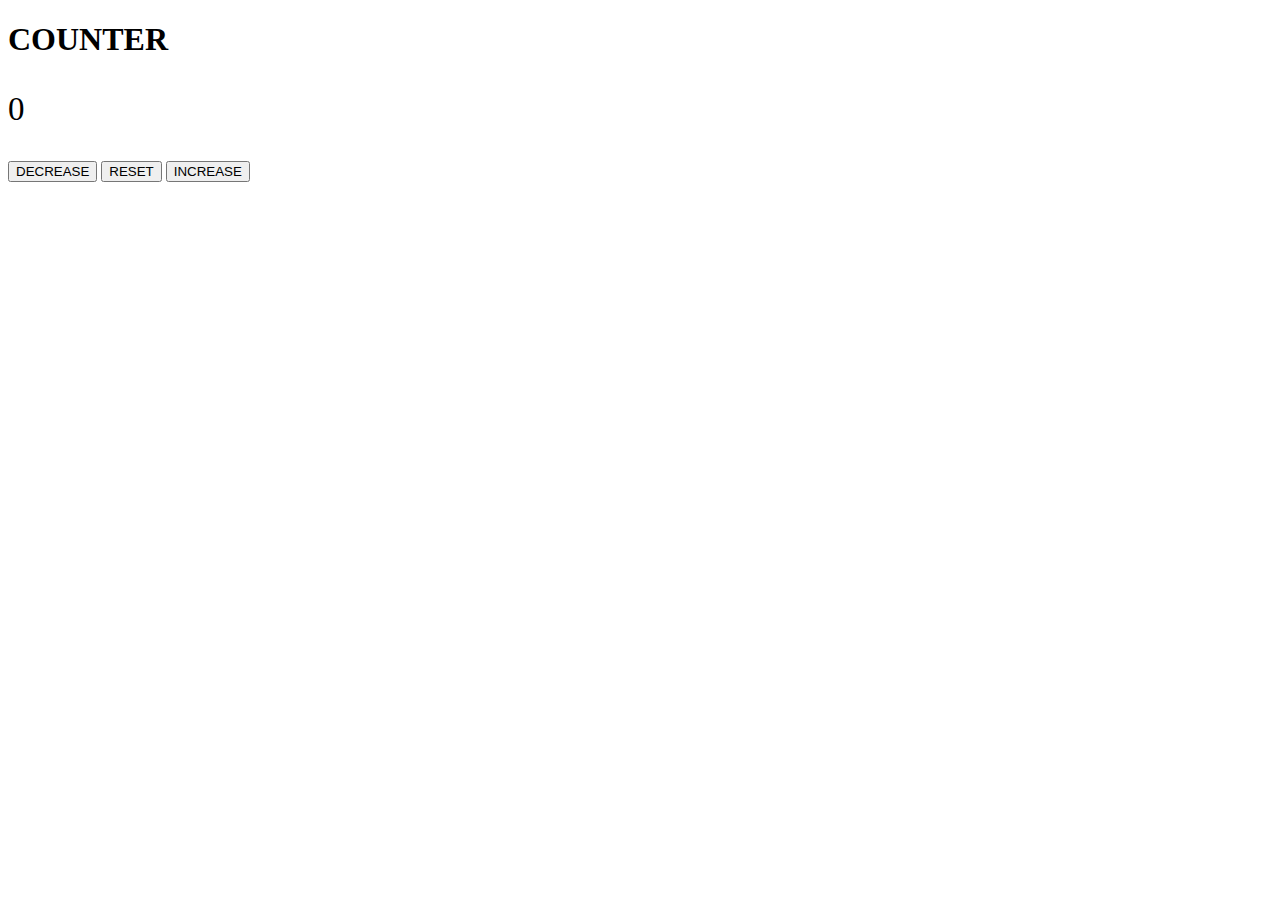
<file: Java Script/Projects/counter.html>
<!DOCTYPE html>
<html lang="en">
<head>
    <meta charset="UTF-8">
    <meta name="viewport" content="width=device-width, initial-scale=1.0">
    <title>Counter</title>
    <style>
        #count{
            font-size: 33px;
        }
    </style>
</head>
<body>
    <h1>COUNTER</h1>
    <p id="count">0</p>
      
    <button id="dec">DECREASE</button>
    <button id="res">RESET</button>
    <button id="inc">INCREASE</button>
    



<script>
    var count= document.getElementById("count");
    var dec = document.getElementById("dec");
    var res = document.getElementById("res");
    var inc = document.getElementById("inc");

    console.dir(count)

    // console.log(typeof(value));

    function updateColor(){
        var value= parseInt(count.textContent)

        if(value < 0){
        count.style.color = "red ";
        }else if(value > 0){
        count.style.color = "green";
        }else{
        count.style.color ="black";
     }

    }

    

    // var p =parseInt(count.textContent)
    // console.log(typeof(p));

     inc.addEventListener("click",()=>{
        count.textContent= parseInt(count.textContent) +1;
        updateColor();
     })

     dec.addEventListener("click",()=>{
        count.textContent = parseInt(count.textContent) -1;
        updateColor();

     })

     res.addEventListener("click",()=>{
        count.textContent= 0;
        updateColor();

     })
 



</script>

    
       
    
</body>
</html>
</file>
